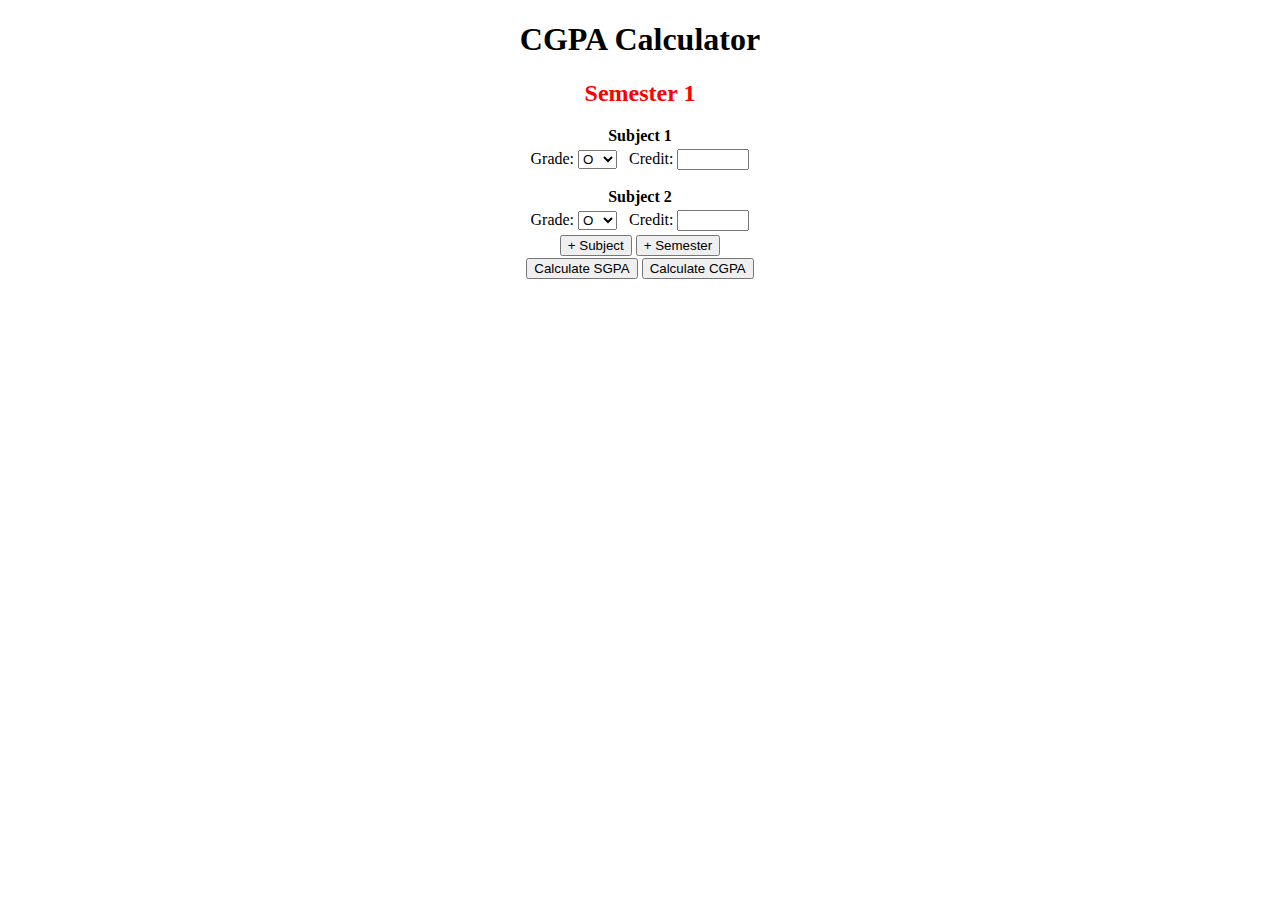
<file: index.html>
<!DOCTYPE html>
<html lang="en">
<head>
  <meta charset="UTF-8">
  <meta name="viewport" content="width=device-width, initial-scale=1.0">
  <link rel="stylesheet" href="index.css">
  <title>CGPA Calculator</title>
</head>
<body>
  <h1>CGPA Calculator</h1>
  <h2 id="semester-el-1" class="semesters">Semester 1</h2>

  <div id="new-input-container"> </div>

  <div id="button-container">
    <button id="subject-btn">+ Subject</button>
    <button id="semester-btn">+ Semester</button>
    <br>
    <button id="sgpa-btn">Calculate SGPA</button>
    <button id="cgpa-btn">Calculate CGPA</button>
  </div>

  <script src="index.js"></script>
</body>
</html>
</file>
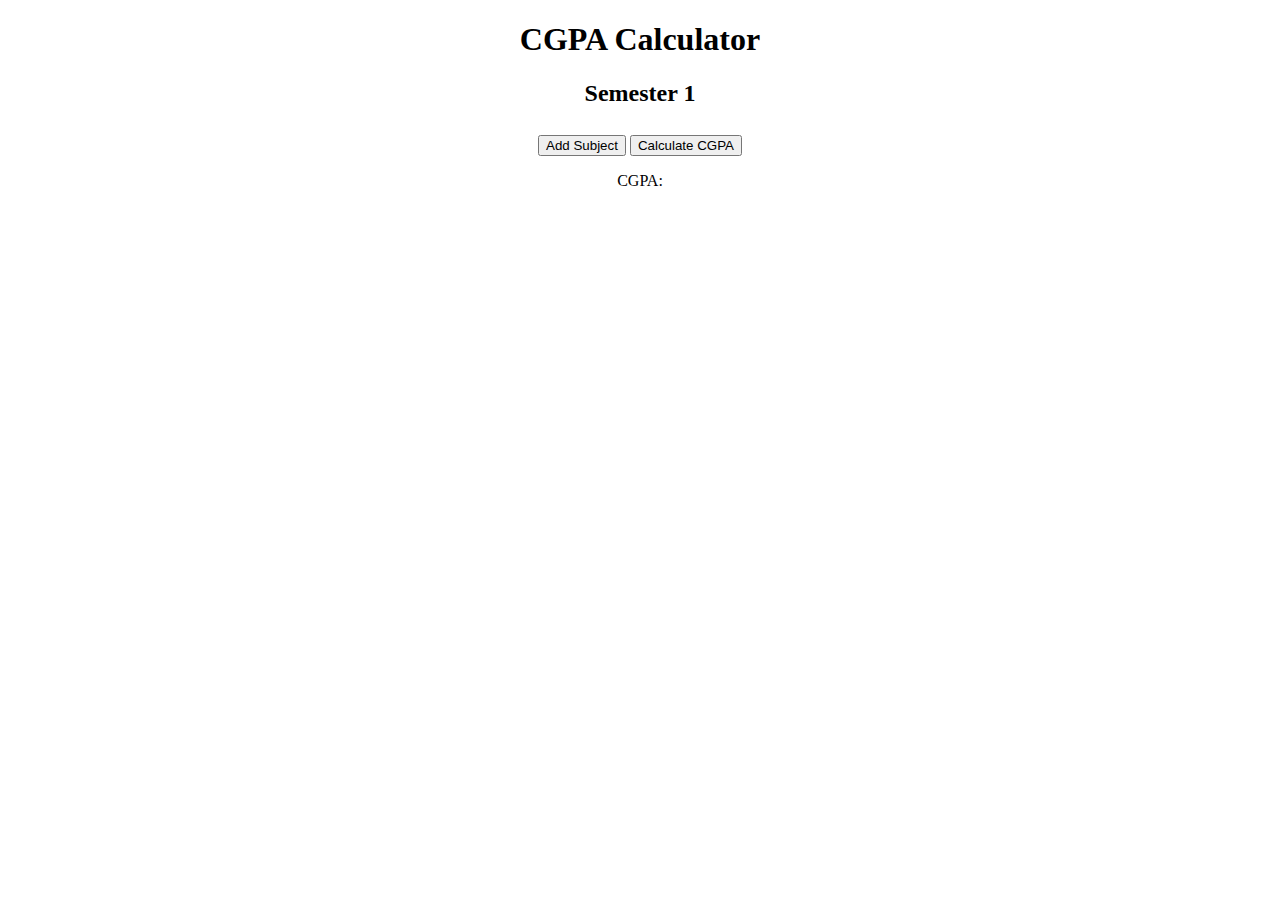
<file: cgpa-calculator/index.html>
<!DOCTYPE html>
<html lang="en">
<head>
  <meta charset="UTF-8">
  <meta name="viewport" content="width=device-width, initial-scale=1.0">
  <link rel="stylesheet" href="index.css">
  <title>CGPA Calculator</title>
</head>
<body>
  <h1>CGPA Calculator</h1>
  <h2>Semester 1</h2>

  <div id="new-input-container"> </div>
  <button onclick="createNewInputFields()">Add Subject</button>

  <button onclick="calculateCGPA()">Calculate CGPA</button>
  <p id="cgpa-el">CGPA: </p>

  <script src="index.js"></script>
</body>
</html>
</file>
<file: index.css>
body {
  text-align: center;
  min-width: 300px;
}

button {
  margin-top: 2px;
}

input {
  margin-bottom: 2px;
}

select {
  margin-right: 12px;
}

.subjects {
  font-weight: bold;
  margin-bottom: 4px;
}

.semesters {
  color: red;
}
</file>
<file: cgpa-calculator/index.css>
body {
  text-align: center;
}

button {
  margin-top: 8px;
}

input {
  margin-bottom: 4px;
}

select {
  margin-right: 8px;
}

.subjects {
  font-weight: bold;
}
</file>
